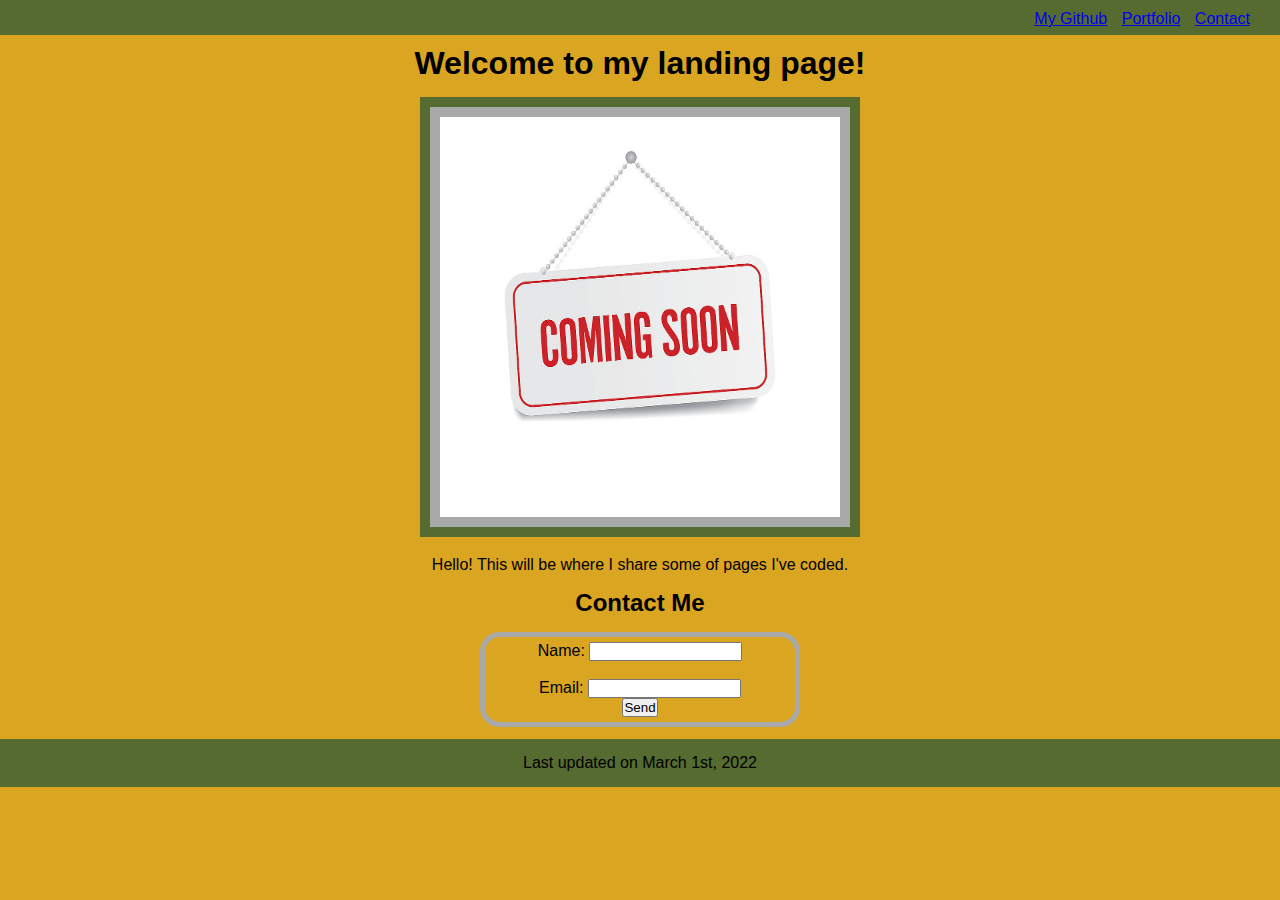
<file: index.html>
<!DOCTYPE html>
<html lang="en">
<head>
    <meta charset="UTF-8">
    <meta http-equiv="X-UA-Compatible" content="IE=edge">
    <meta name="viewport" content="width=device-width, initial-scale=1.0">
    <link rel="stylesheet" href="./assets/style.css">
    <title>My landing page</title>
</head>

<div id="content">
<div id="content_wrap">
<body>
    <header>
        <nav>
            <ul>
                <li><a href="https://github.com/christopherginn">My Github</a></li>
                <li><a href="./portfolio.html">Portfolio</a></li>
                <li><a href="#contact">Contact</a></li>
            </ul>
        </nav>
    </header>

    <h1>Welcome to my landing page!</h1>
    
    <section id="comingsoon">
        <img src="./assets/images/coming-soon-sign1.jpeg" alt="coming soon" width="400px" height="400px">
        <p>Hello! This will be where I share some of pages I've coded.</p>
    </section>

    <section id="contact">
        <h2>Contact Me</h2>
        <div id="contactbox">
            <form>
                <label for="name">Name:</label>
                <input type="text" id="name" name="name">
                <br><br>
                <label for="email">Email:</label>
                <input type="text" id="email" name="email">
                <br>
                <input type="submit" value="Send">
            </form>
        </div>
    </section>
</body>
<footer>
    <p>Last updated on March 1st, 2022</p>
</footer>
</div>
</div>
</html>
</file>
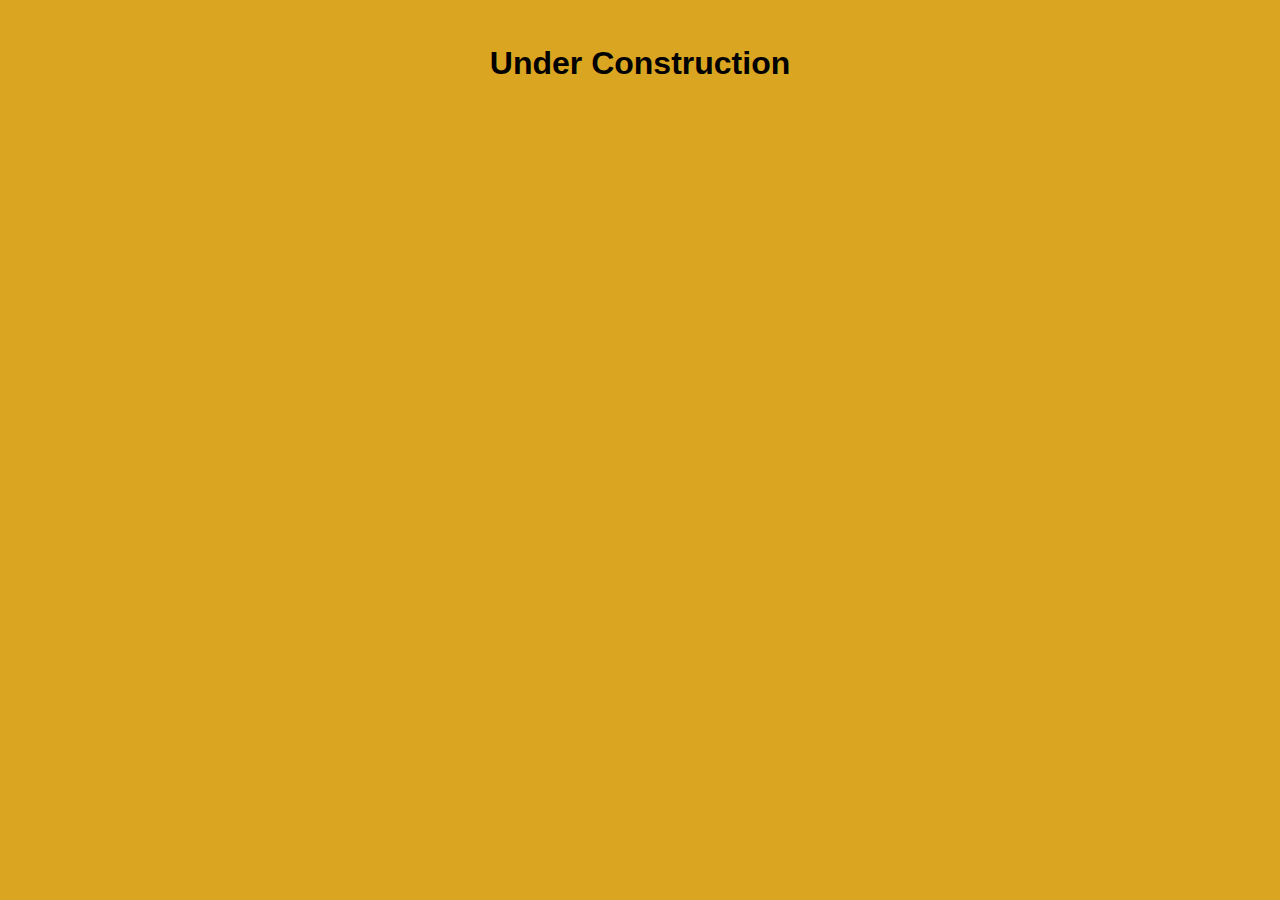
<file: portfolio.html>
<!DOCTYPE html>
<html lang="en">
<head>
    <meta charset="UTF-8">
    <meta http-equiv="X-UA-Compatible" content="IE=edge">
    <meta name="viewport" content="width=device-width, initial-scale=1.0">
    <title>Portfolio - Coming Soon</title>
    <link rel="stylesheet" href="./assets/style.css">
</head>
<body>
    <h1>Under Construction</h1>
</body>
</html>
</file>
<file: assets/style.css>
* {
    font-family: 'Gill Sans', 'Gill Sans MT', Calibri, 'Trebuchet MS', sans-serif;
    text-align: center;
    margin: 0px;
    padding: 0px;
}
h1 {
    margin: 15px;
}

h2 {
    margin: 15px;;
}

p {
    margin: 15px;
}

header {
    position: fixed;
    margin: 0px;
    padding:0px;
    width: 100%;
    background-color: darkolivegreen;
    top: 0px;
    height: 35px;
}

body {
    background-color: goldenrod;
    padding-top: 30px;
}

footer {
    position:absolute;
    margin-top: 10px;
    width: 100%;
    background-color: darkolivegreen;
    bottom: 0px;
}

nav ul{
    list-style: none;
    float: right;
    padding-right: 10px;
    margin: 10px;
}

nav ul li {
    display: inline;
    padding-right: 10px;
    background-color: darkolivegreen;
}

img {
    border: 10px solid;
    border-color: darkolivegreen;
    padding: 10px;
    background-color: darkgray;
}

section {
    margin: 15px;
}

#contactbox {
    margin:auto;
    width: 300px;
    height: auto;
    border: 5px;
    border-style: solid;
    border-radius: 20px;
    border-color: darkgray;
    padding: 5px;
}

#content{
    position: relative;
    min-height: 100%;
}

#content_wrap{
    padding-bottom: 45px;
}
</file>
